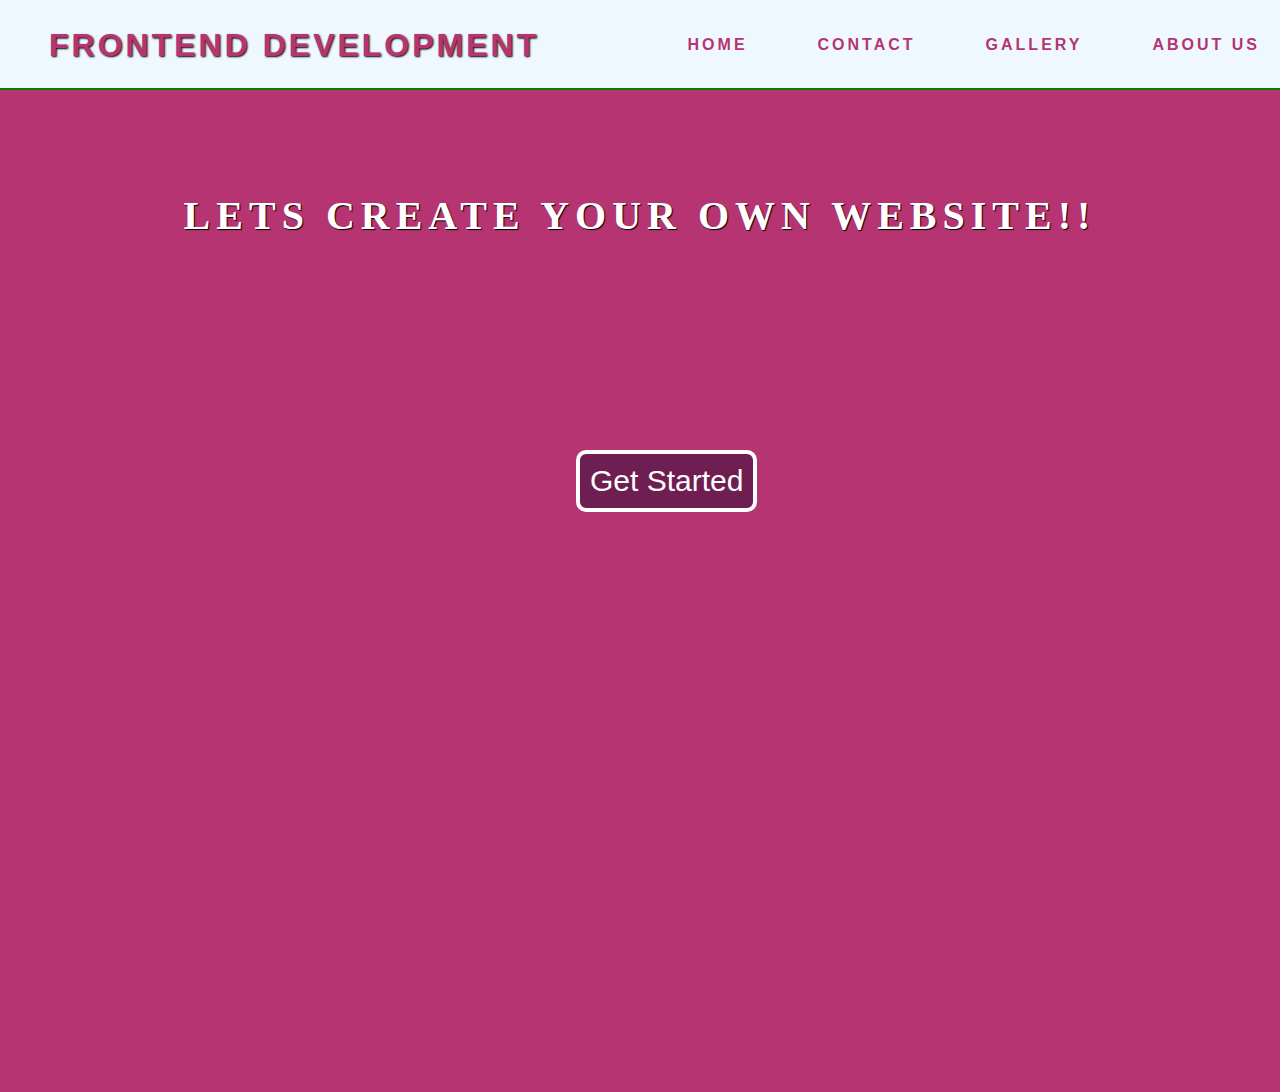
<file: index.html>
<!DOCTYPE html>
<html lang="en">
<head>
    <meta charset="UTF-8">
    <meta http-equiv="X-UA-Compatible" content="IE=edge">
    <meta name="viewport" content="width=device-width, initial-scale=1.0">
    <title>aakash website</title>
    <link rel="stylesheet" href="style.css">
    <link rel="stylesheet" href="https://cdnjs.cloudflare.com/ajax/libs/font-awesome/6.4.0/css/all.min.css" integrity="sha512-iecdLmaskl7CVkqkXNQ/ZH/XLlvWZOJyj7Yy7tcenmpD1ypASozpmT/E0iPtmFIB46ZmdtAc9eNBvH0H/ZpiBw==" crossorigin="anonymous" referrerpolicy="no-referrer" />
</head>
<body>
    <div class="container">
        <div class="header">
            <div class="title">
                <h1>frontend development</h1>
            </div>
            <div class="navbar">
                <ul><li><a href="">home</a></li></ul>
                <ul><li><a href="">contact</a></li></ul>
                <ul><li><a href="">gallery</a></li></ul>
                <ul><li><a href="">about us</a></li></ul>
            </div>
        </div>
        <div class="heading">
            <h1>lets create your own website!!</h1>
        </div>
        <div class="links">
            <a href="register.html">get started</a>
        </div>
        
    </div>
</body>
</html>
</file>
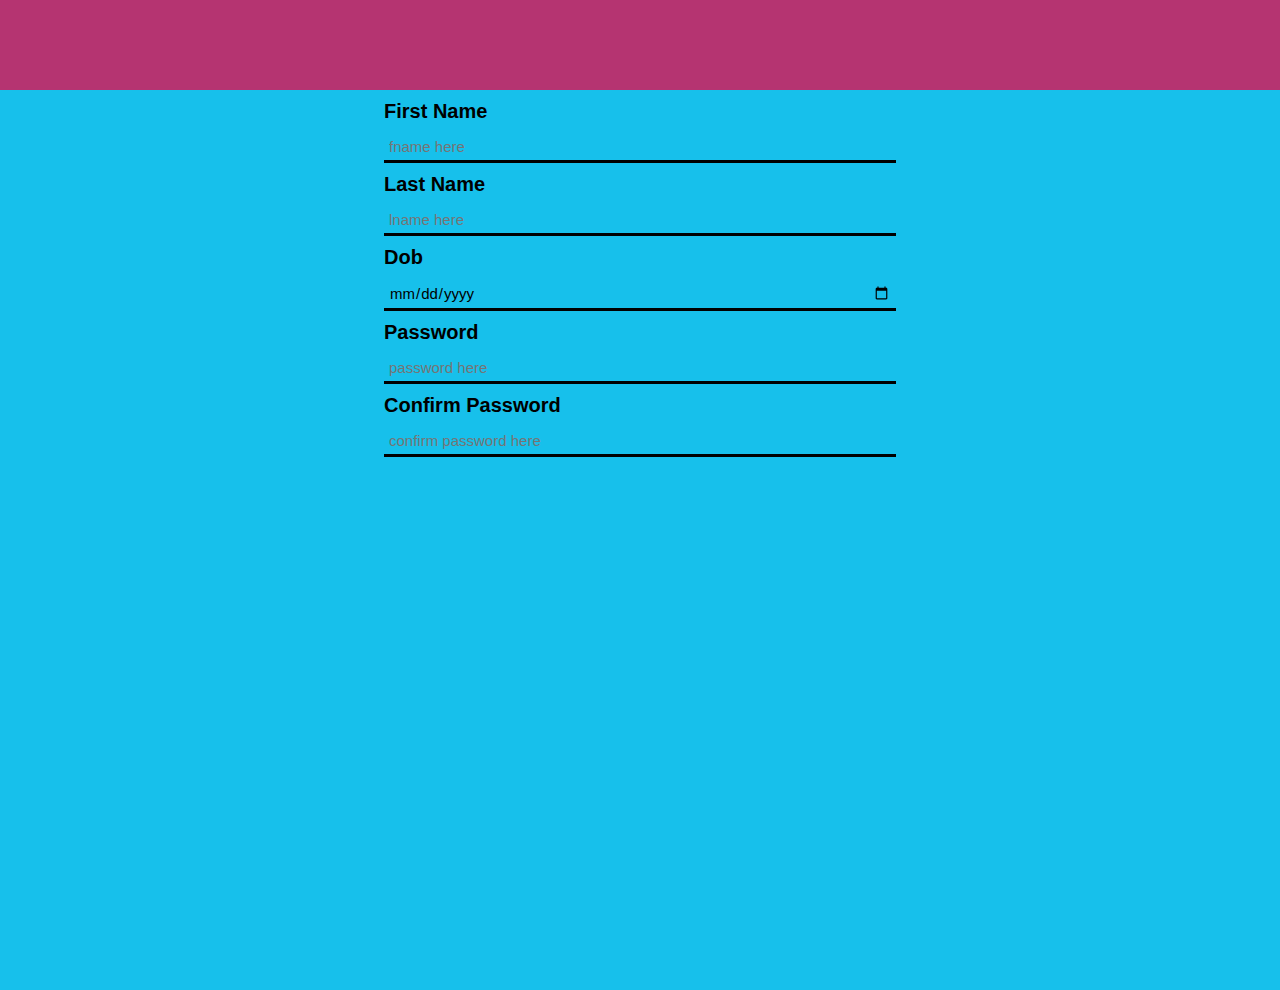
<file: register.html>
<!DOCTYPE html>
<html lang="en">
<head>
    <meta charset="UTF-8">
    <meta http-equiv="X-UA-Compatible" content="IE=edge">
    <meta name="viewport" content="width=device-width, initial-scale=1.0">
    <title>registration</title>
    <link rel="stylesheet" href="style.css">
</head>
<body>
    <div class="label">
        
        <form action="" class="form">
            <label for="">first name</label>
            <input type="text" placeholder="fname here">
            <label for="">last name</label>
            <input type="text" placeholder="lname here">
            <label for="">dob</label>
            <input type="date" placeholder="dob here">
            <label for="">password</label>
            <input type="password" placeholder="password here">
            <label for="">confirm password</label>
            <input type="password" placeholder="confirm password here">
        </form>
    </div>
</body>
</html>
</file>
<file: style.css>
*{
    margin: 0;
    padding: 0;
    font-family: sans-serif;
    box-sizing: border-box;
}
body{
    background-color: #B53471;
}
.header{
    display: flex;
    justify-content: space-between;
    background-color: aliceblue;
    height: 10vh;
    border-bottom: 2px solid green;
    position: fixed;
    width: 100%;
    top: 0;
}
.title h1{
    color: #B53471;
    text-transform: uppercase;
    line-height: 10vh;
    margin-left: 10%;
    width: 100%;
    text-shadow: 1px 1px 2px black;
    letter-spacing: 3px;
}
.navbar{
    display: flex;
    
}
.navbar ul{
    margin-left: 50px;
    line-height: 10vh;
    margin-right: 20px;
}
.navbar ul li{
    list-style: none;
}
.navbar ul li a{
    text-decoration: none;
    text-transform: uppercase;
    font-weight: bold;
    color: #B53471;
    letter-spacing: 3px;
    transform: scaleX(0);
}
.navbar ul li a:hover{
    color: #6F1E51;
    border-bottom: 2px solid #6F1E51;
    
}
.heading h1{
    color: white;
    width: 100%;
    height: 100vh;
    display: flex;
    justify-content: center;
    text-transform: uppercase;
    font-size: 40px;
    letter-spacing: 6px;
    font-family: cursive;
    margin-top: 15%;
    text-shadow: 1px 1px 1px black;
}
.links a{
    position: absolute;
    top: 50vh;
    left: 45%;
    text-decoration: none;
    color: white;
    font-size: 30px;
    text-transform: capitalize;
    border: 4px solid rgb(255, 255, 255);
    padding: 10px;
    background-color: #6F1E51;
    border-radius: 10px;
}
.links a:hover{
    box-shadow: 2px 2px 30px white;
}
.label{
    background-color: #17c0eb;
    width: 100%;
    height: 100vh;
}
.label h1{
    display: flex;
    justify-content: center;
    text-transform: uppercase;
}
.form{
    display: flex;
    flex-direction: column;
    width: 40%;
    margin-left: 30%;
    margin-top: 10vh;
}
.form label{
    margin-bottom: 10px;
    text-transform: capitalize;
    margin-top: 10px;
    font-size: 20px;
    font-weight: bold;
}
.form input{
    padding: 5px;
    background: transparent;
    border: none;
    border-bottom: 3px solid black;
    outline: none;
    font-size: 15px;
}
</file>
